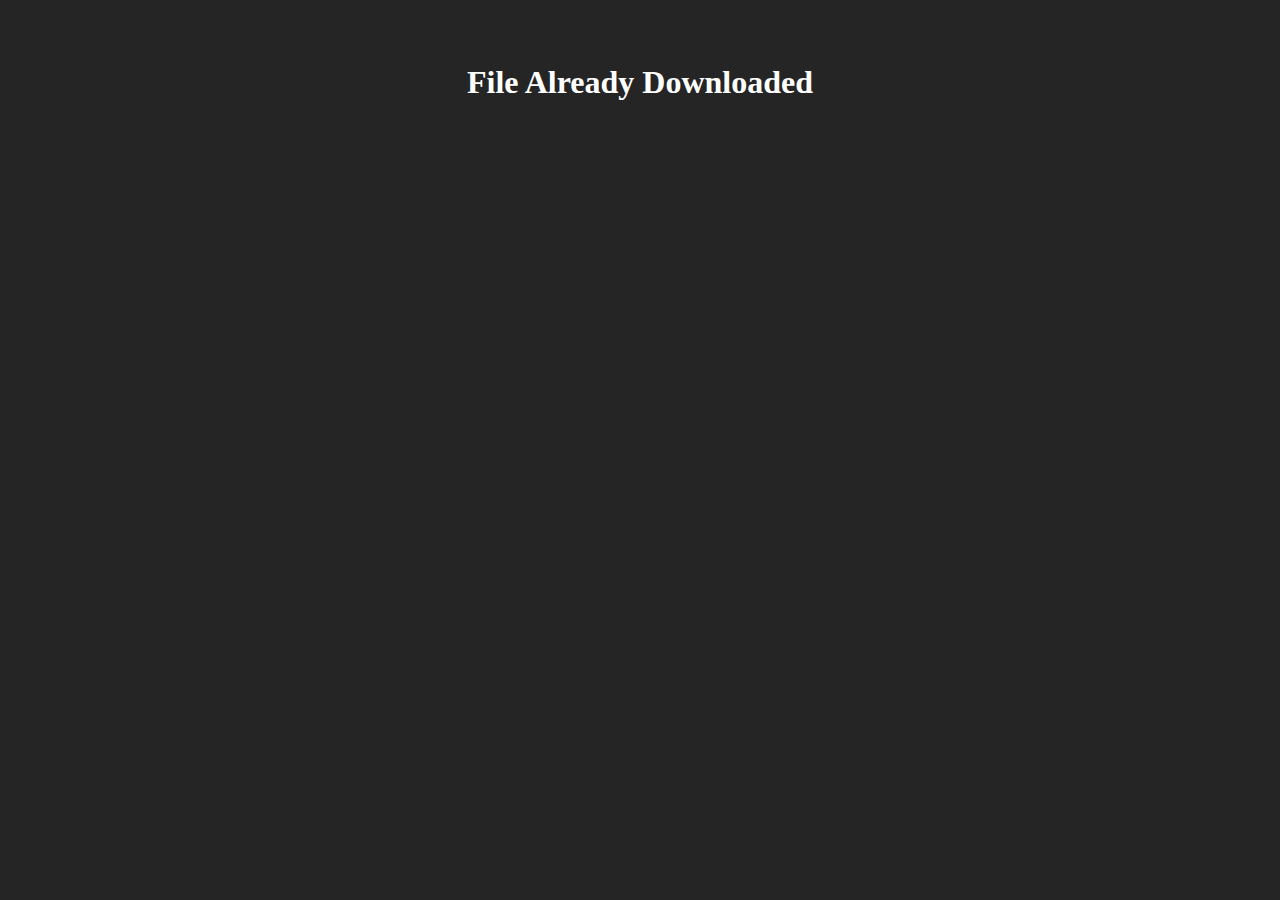
<file: templates/alreadydownloaded.html>
<html lang="en">
<head>
    <meta charset="UTF-8">
    <meta name="viewport" content="width=device-width, initial-scale=1.0">
    <link rel="icon" href="{{url_for('static',filename='icon.png') }}">
    <title>Already Downloaded</title>
</head>
<body style="background: #252525;
  justify-content: center;
  display: flex;
  height: 100vh;
  padding: 0;
  margin: 0;">
  

<h1 style="margin-top: 5%;color: #fff;">File Already Downloaded</h1>


</body>
    
<!-- <footer style="color: #fff; position: fixed;">credits to yiddeshe pirate</footer> -->
</html>
</file>
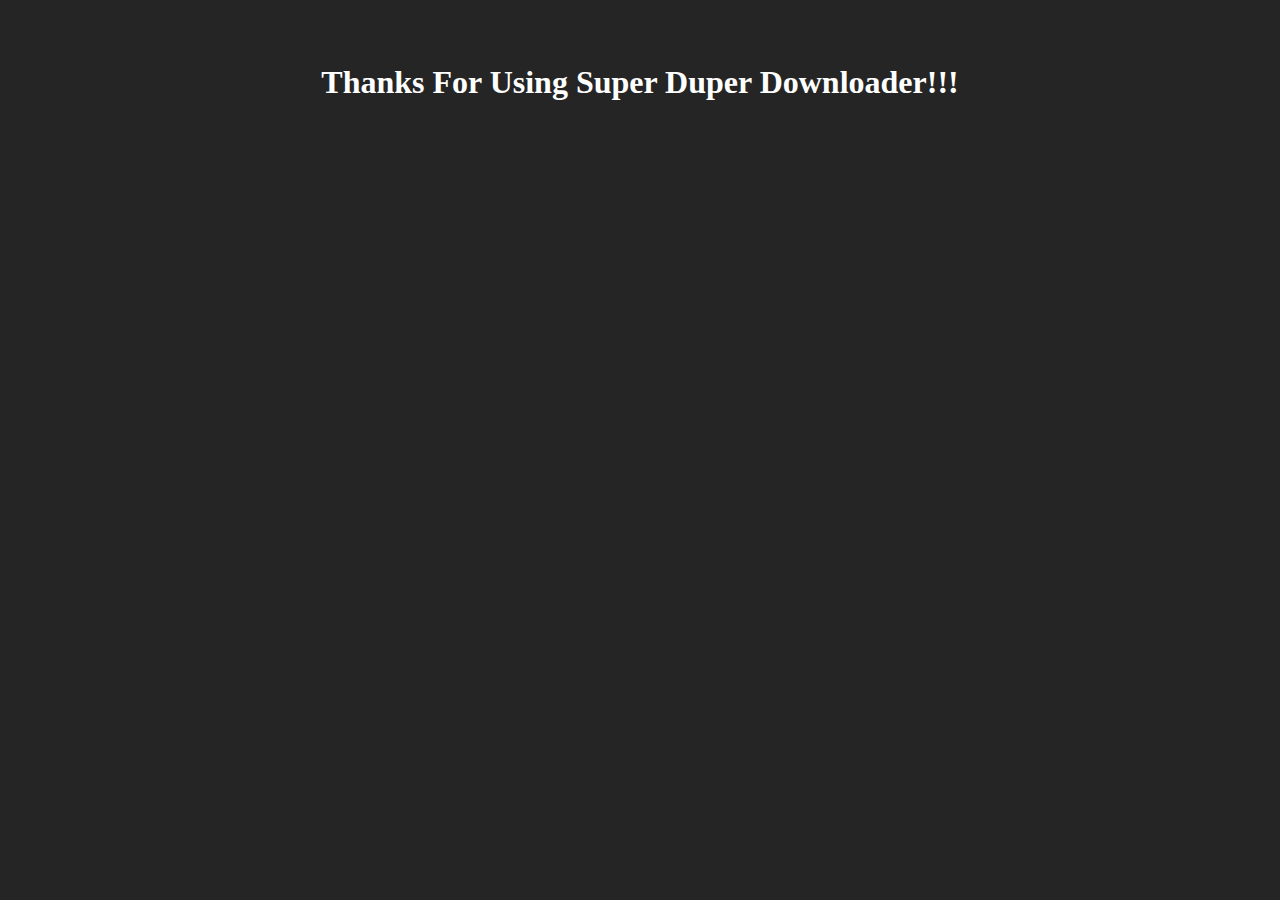
<file: templates/success.html>
<html lang="en">
<head>
    <meta charset="UTF-8">
    <meta name="viewport" content="width=device-width, initial-scale=1.0">
    <link rel="icon" href="{{url_for('static',filename='icon.png') }}">
    <title>Success!!!</title>
</head>
<body style="background: #252525;
  justify-content: center;
  display: flex;
  height: 100vh;
  padding: 0;
  margin: 0;">
  

<h1 style="margin-top: 5%;color: #fff;">Thanks For Using Super Duper Downloader!!!</h1>


</body>
    
<!-- <footer style="color: #fff; position: fixed;">credits to yiddeshe pirate</footer> -->
</html>
</file>
